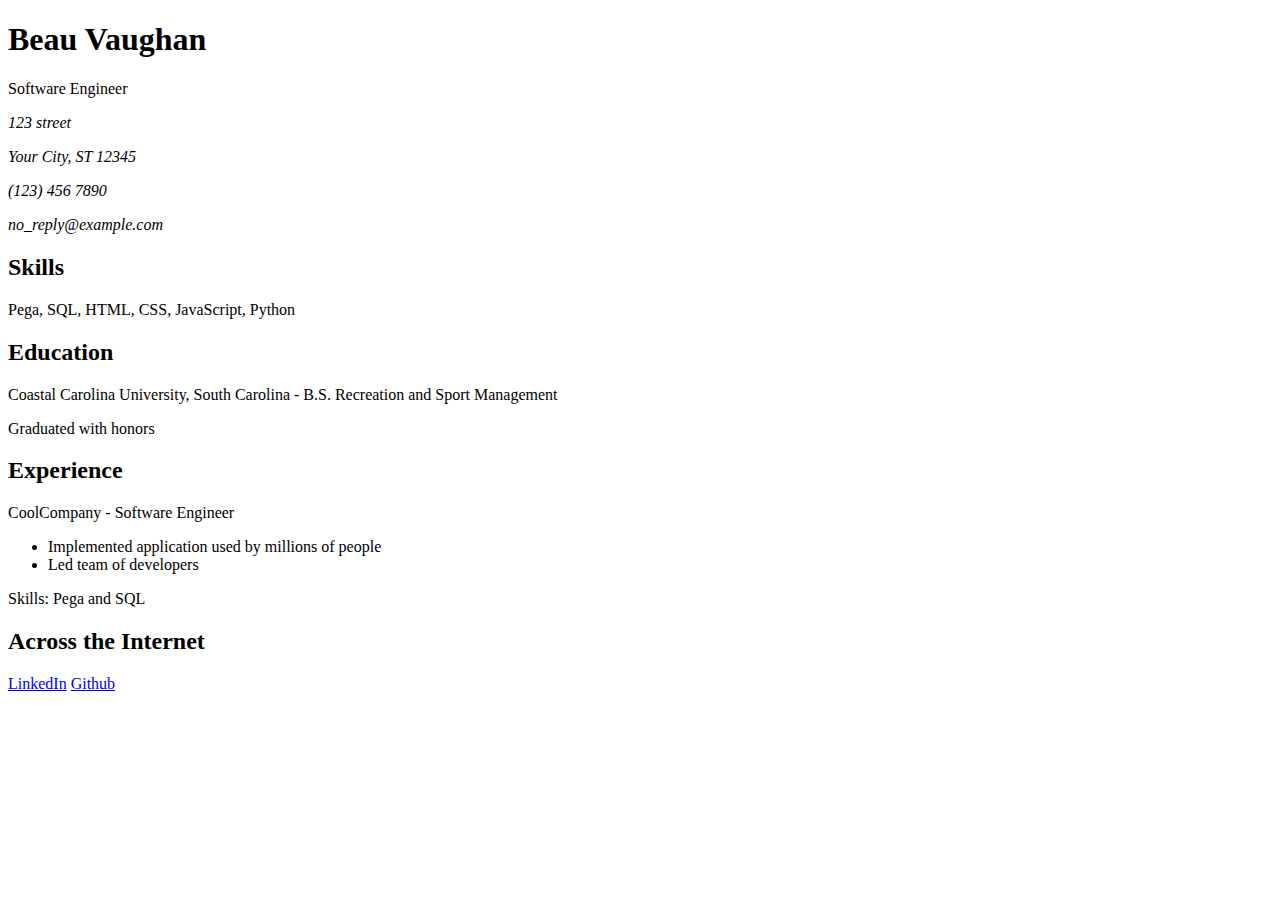
<file: Frontend Projects/1. Single-Page CV/index.html>
<!DOCTYPE html>
<html lang="en">
    <head>
        <meta charset="UTF-8">
        <meta name="viewport" content="width=device-width, initial-scale=1.0" />
        <title>My Resume</title>
        <!-- Meta tags for SEO -->
        <meta name="description" content="Single page resume or CV for Beau Vaughan" />
        <meta name="keywords" content="Frontend Developer, HTML, CSS, JavaScript, Pega, Web Development, Resume" />
        <meta name="author" content="Beau Vaughan" />
        <!-- OG Meta Tags -->
        <meta property="og:title" content="Beau Vaughan - Software Engineer" />
        <meta property="og:type" content="website" />
        <meta property="og:description" content="Single page resume or CV for Beau Vaughan" />
        <!-- Favicon -->
        <link rel="icon" type="image/x-icon" href="favicon.png" />
    </head>
    <body>
        <main>
            <section>
                <h1>Beau Vaughan</h1>
                <p>Software Engineer</p>
                <address>
                    <p>123 street</p>
                    <p>Your City, ST 12345</p>
                    <p>(123) 456 7890</p>
                    <p>no_reply@example.com</p>
                </address>
            </section>
            <section>
                <h2>Skills</h2>
                <p>Pega, SQL, HTML, CSS, JavaScript, Python</p>
            </section>
            <section>
                <h2>Education</h2>
                <p>Coastal Carolina University, South Carolina - B.S. Recreation and Sport Management</p>
                <p>Graduated with honors</p>
            </section>
            <section>
                <h2>Experience</h2>
                <p>CoolCompany - Software Engineer</p>
                <ul>
                    <li>Implemented application used by millions of people</li>
                    <li>Led team of developers</li>
                </ul>
                <p>Skills: Pega and SQL</p>
            </section>
        <footer>
            <section>
                <h2>Across the Internet</h2>
                <a target=_blank href="https://www.linkedin.com/in/beauvaughan/">LinkedIn</a>
                <a target=_blank href="https://github.com/bif3737">Github</a>
            </section>
        </footer>
            
        </main>
    </body>
</html>
</file>
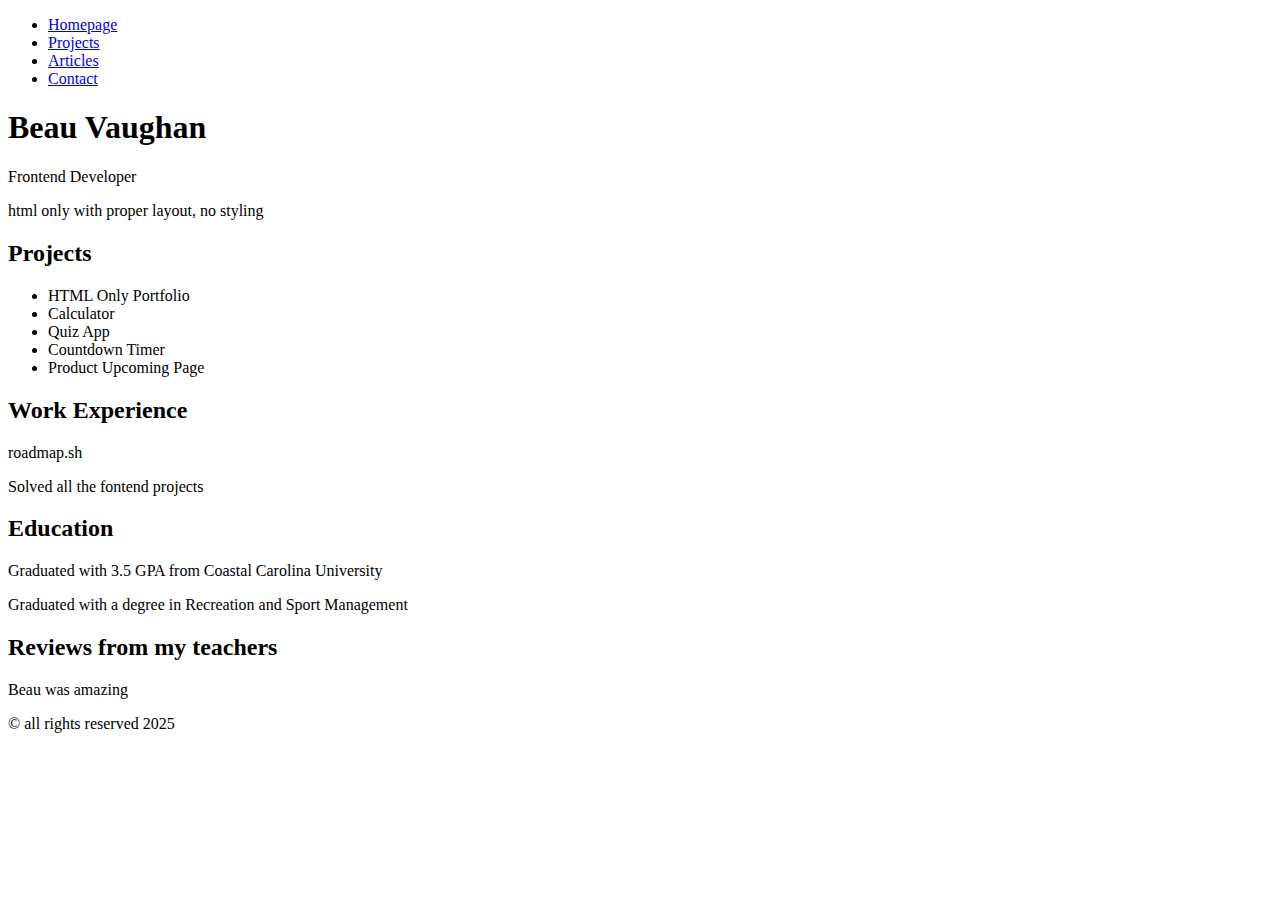
<file: Frontend Projects/2. Basic HTML Website/index.html>
<!DOCTYPE html>
<html lang="en">
    <head>
        <meta charset="UTF-8">
        <meta name="viewport" content="width=device-width, initial-scale=1.0">
        <title>Home | Beau Vaughan Portfolio</title>
        <!-- Meta tags for SEO -->
        <meta name="description" content="Basic HTML website" />
        <meta name="keywords" content="HTML, Portfolio, Projects, Contact" />
        <meta name="author" content="Beau Vaughan" />
    </head>
    <body>
        <header>
            <nav>
                <ul>
                    <li><a href="/index.html">Homepage</a></li>
                    <li><a href="/projects.html">Projects</a></li>
                    <li><a href="/articles.html">Articles</a></li>
                    <li><a href="/contacts.html">Contact</a></li>
                </ul>
            </nav>
            <h1>Beau Vaughan</h1>
            <p>Frontend Developer</p>
            <p>html only with proper layout, no styling</p>
        </header>
        <main>
            <section class="projects">
                <h2>Projects</h2>
                <ul>
                    <li>HTML Only Portfolio</li>
                    <li>Calculator</li>
                    <li>Quiz App</li>
                    <li>Countdown Timer</li>
                    <li>Product Upcoming Page</li>
                </ul>
            </section>
            <section>
                <h2>Work Experience</h2>
                <p>roadmap.sh</p>
                <p>Solved all the fontend projects</p>
            </section>
            <section>
                <h2>Education</h2>
                <p>Graduated with 3.5 GPA from Coastal Carolina University</p>
                <p>Graduated with a degree in Recreation and Sport Management</p>
            </section>
            <section>
                <h2>Reviews from my teachers</h2>
                <p>Beau was amazing</p>
            </section>
        </main>
        <footer>
            <p>&copy; all rights reserved 2025</p>
        </footer>
    </body>


</html>
</file>
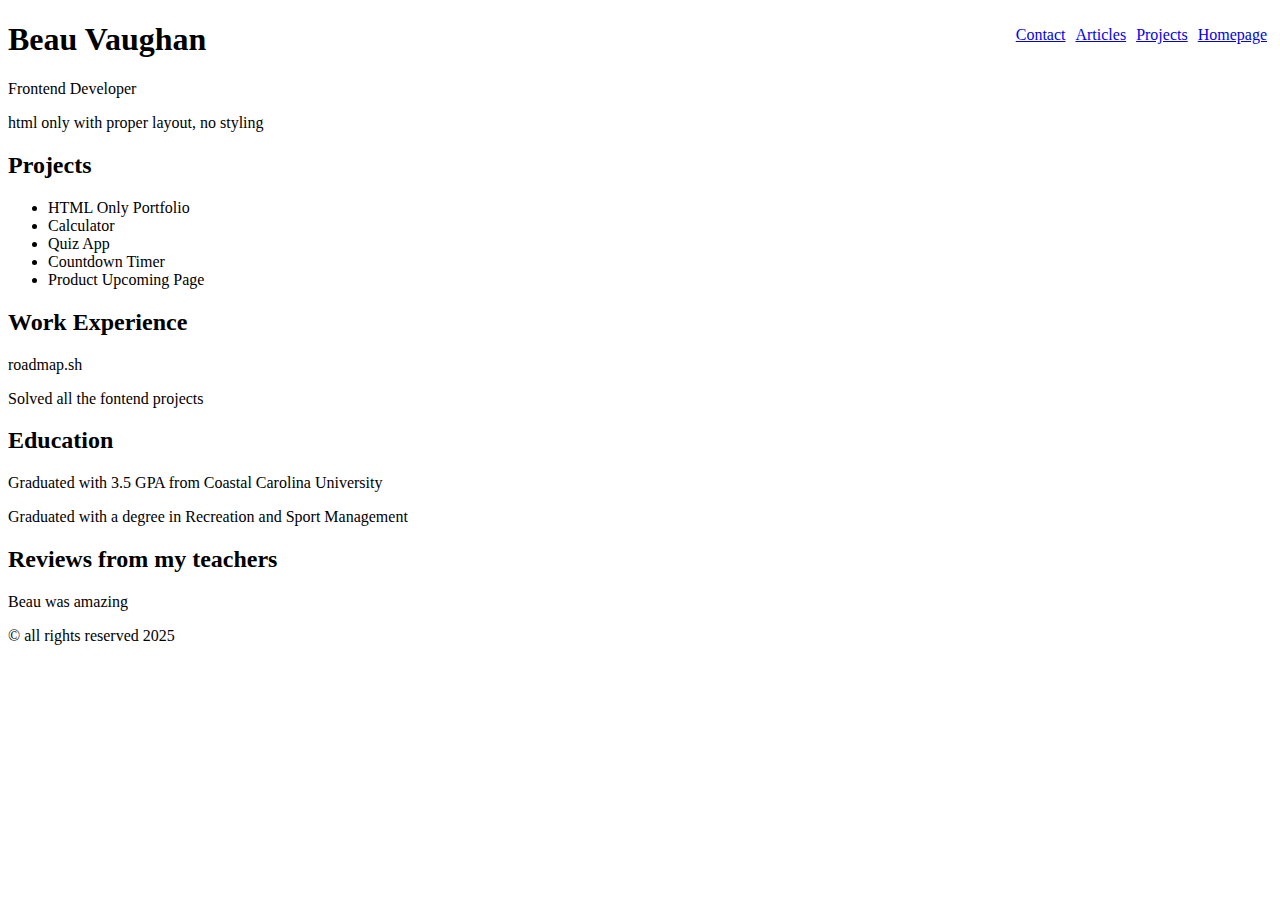
<file: Frontend Projects/3. Personal Portfolio/index.html>
<!DOCTYPE html>
<html lang="en">
    <head>
        <meta charset="UTF-8">
        <meta name="viewport" content="width=device-width, initial-scale=1.0">
        <title>Home | Beau Vaughan Portfolio</title>
        <!-- Meta tags for SEO -->
        <meta name="description" content="Basic HTML website" />
        <meta name="keywords" content="HTML, Portfolio, Projects, Contact" />
        <meta name="author" content="Beau Vaughan" />
        <link rel="stylesheet" href="styles.css">
    </head>
    <body>
        <header>
            <nav>
                <ul>
                    <li><a href="/index.html">Homepage</a></li>
                    <li><a href="/projects.html">Projects</a></li>
                    <li><a href="/articles.html">Articles</a></li>
                    <li><a href="/contacts.html">Contact</a></li>
                </ul>
                <h1>Beau Vaughan</h1>
            </nav>
            
            <p>Frontend Developer</p>
            <p>html only with proper layout, no styling</p>
        </header>
        <main>
            <section class="projects">
                <h2>Projects</h2>
                <ul>
                    <li>HTML Only Portfolio</li>
                    <li>Calculator</li>
                    <li>Quiz App</li>
                    <li>Countdown Timer</li>
                    <li>Product Upcoming Page</li>
                </ul>
            </section>
            <section>
                <h2>Work Experience</h2>
                <p>roadmap.sh</p>
                <p>Solved all the fontend projects</p>
            </section>
            <section>
                <h2>Education</h2>
                <p>Graduated with 3.5 GPA from Coastal Carolina University</p>
                <p>Graduated with a degree in Recreation and Sport Management</p>
            </section>
            <section>
                <h2>Reviews from my teachers</h2>
                <p>Beau was amazing</p>
            </section>
        </main>
        <footer>
            <p>&copy; all rights reserved 2025</p>
        </footer>
    </body>


</html>
</file>
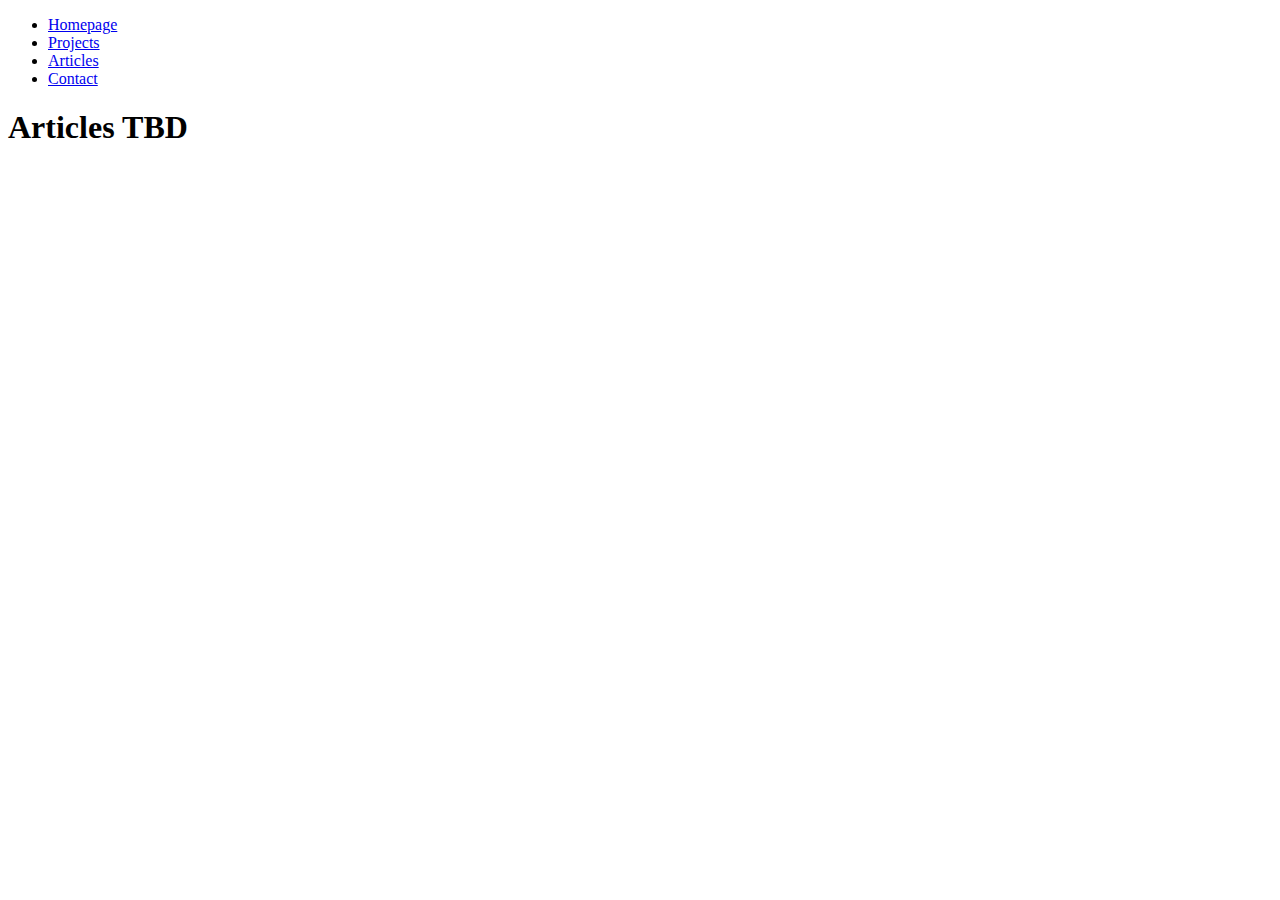
<file: Frontend Projects/2. Basic HTML Website/articles.html>
<!DOCTYPE html>
<html lang="en">
    <head>
        <meta charset="UTF-8">
        <meta name="viewport" content="width=device-width, initial-scale=1.0">
        <title>Articles | Beau Vaughan Portfolio</title>
        <!-- Meta tags for SEO -->
        <meta name="description" content="Basic HTML website" />
        <meta name="keywords" content="HTML, Portfolio, Projects, Contact" />
        <meta name="author" content="Beau Vaughan" />
    </head>
    <body>
        <nav>
            <ul>
                <li><a href="/index.html">Homepage</a></li>
                <li><a href="/projects.html">Projects</a></li>
                <li><a href="/articles.html">Articles</a></li>
                <li><a href="/contacts.html">Contact</a></li>
            </ul>
        </nav>
        <main>
            <section>
                <h1>Articles TBD</h1>
            </section>
        </main>
    </body>


</html>
</file>
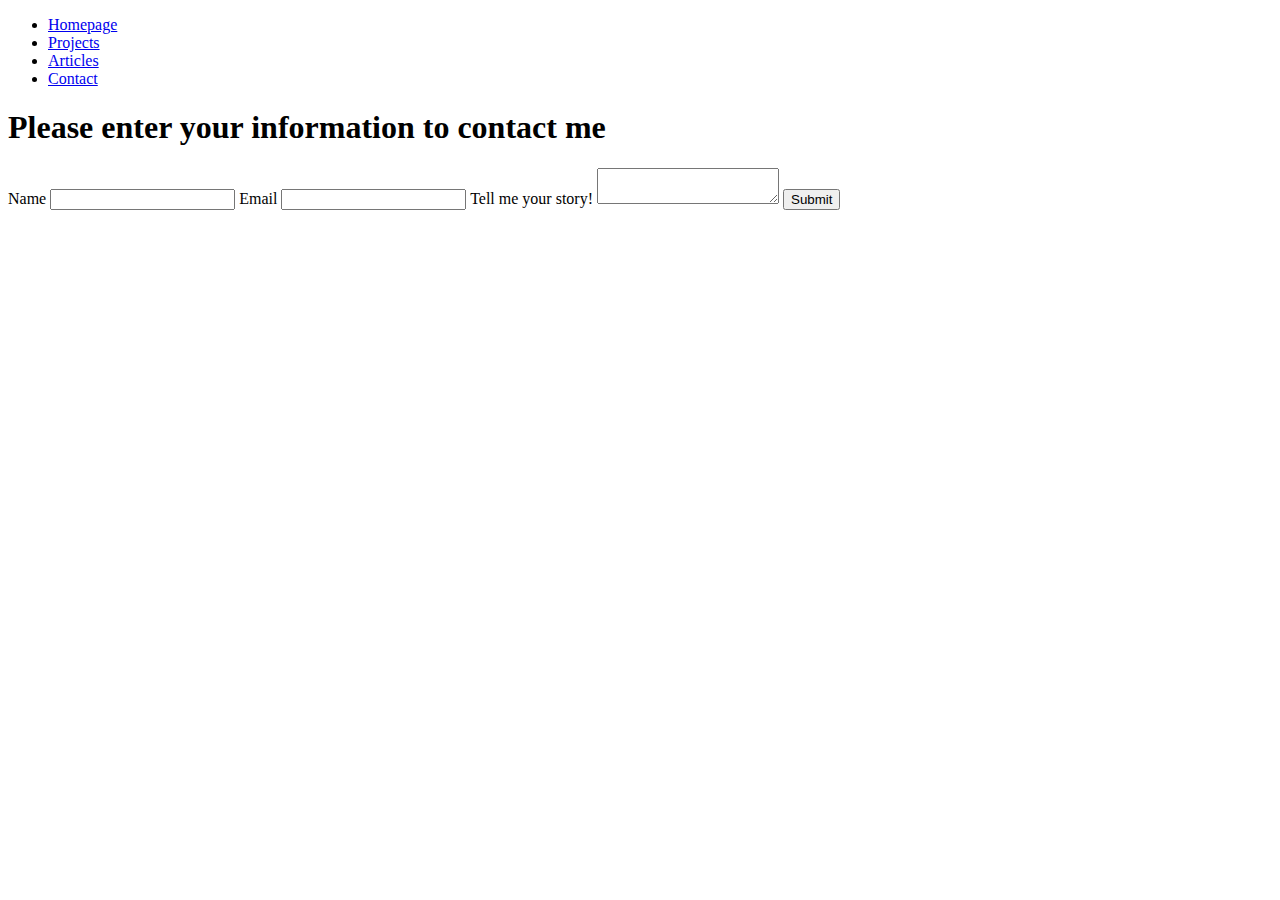
<file: Frontend Projects/2. Basic HTML Website/contacts.html>
<!DOCTYPE html>
<html lang="en">
    <head>
        <meta charset="UTF-8">
        <meta name="viewport" content="width=device-width, initial-scale=1.0">
        <title>Contacts | Beau Vaughan Portfolio</title>
        <!-- Meta tags for SEO -->
        <meta name="description" content="Basic HTML website" />
        <meta name="keywords" content="HTML, Portfolio, Projects, Contact" />
        <meta name="author" content="Beau Vaughan" />
    </head>
    <body>
        <nav>
            <ul>
                <li><a href="/index.html">Homepage</a></li>
                <li><a href="/projects.html">Projects</a></li>
                <li><a href="/articles.html">Articles</a></li>
                <li><a href="/contacts.html">Contact</a></li>
            </ul>
        </nav>
        <main>
            <section>
                <h1>Please enter your information to contact me</h1>
                <form>
                    <label for="name">Name</label>
                    <input id="name" type="text">
                    <label for="email">Email</label>
                    <input type="email" id="email">
                    <label for="message">Tell me your story!</label>
                    <textarea id="message"></textarea>
                    <button type="submit">Submit</button>
                </form>
            </section>
        </main>
    </body>


</html>
</file>
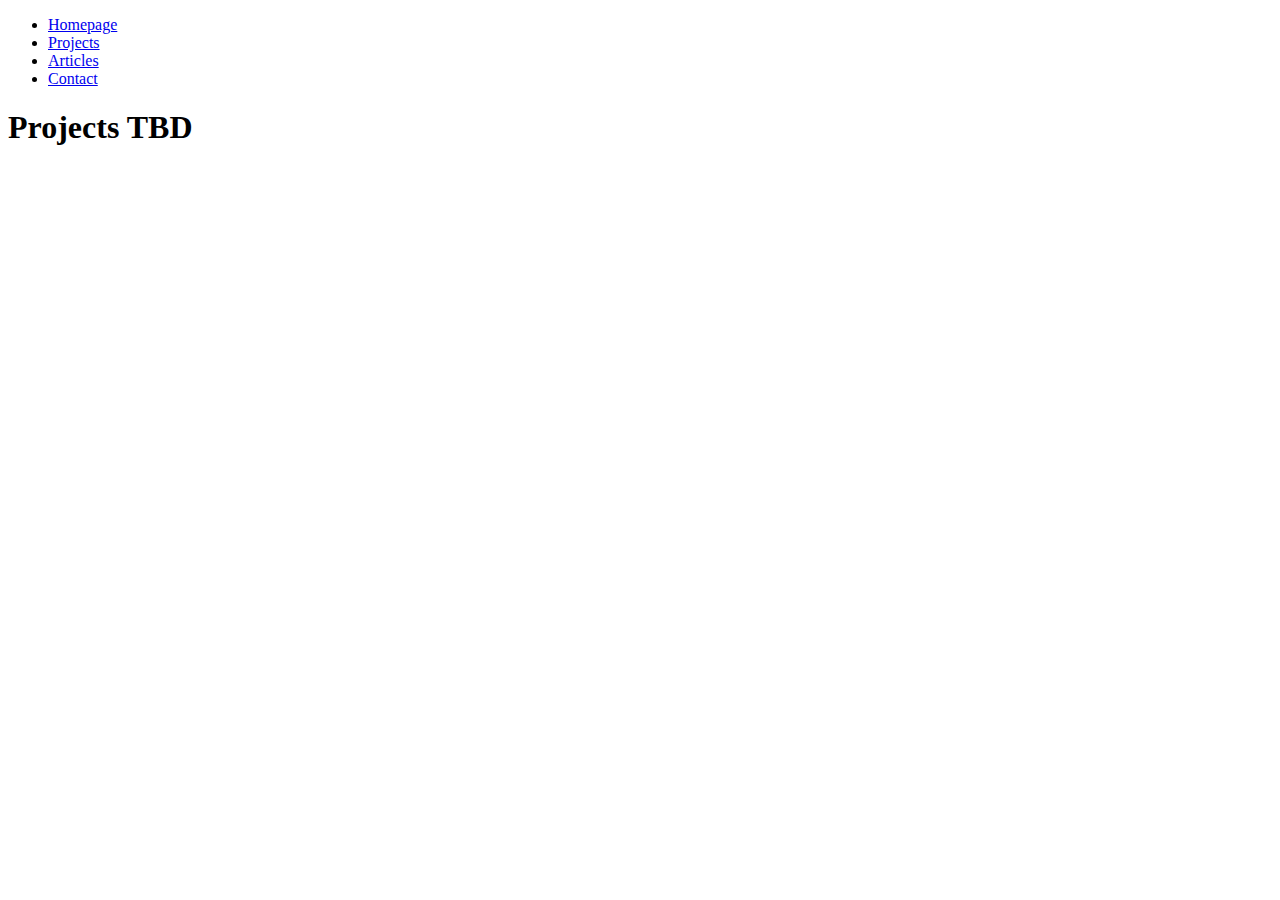
<file: Frontend Projects/2. Basic HTML Website/projects.html>
<!DOCTYPE html>
<html lang="en">
    <head>
        <meta charset="UTF-8">
        <meta name="viewport" content="width=device-width, initial-scale=1.0">
        <title>Projects | Beau Vaughan Portfolio</title>
        <!-- Meta tags for SEO -->
        <meta name="description" content="Basic HTML website" />
        <meta name="keywords" content="HTML, Portfolio, Projects, Contact" />
        <meta name="author" content="Beau Vaughan" />
    </head>
    <body>
        <nav>
            <ul>
                <li><a href="/index.html">Homepage</a></li>
                <li><a href="/projects.html">Projects</a></li>
                <li><a href="/articles.html">Articles</a></li>
                <li><a href="/contacts.html">Contact</a></li>
            </ul>
        </nav>
        <main>
            <section>
                <h1>Projects TBD</h1>
            </section>
        </main>
    </body>


</html>
</file>
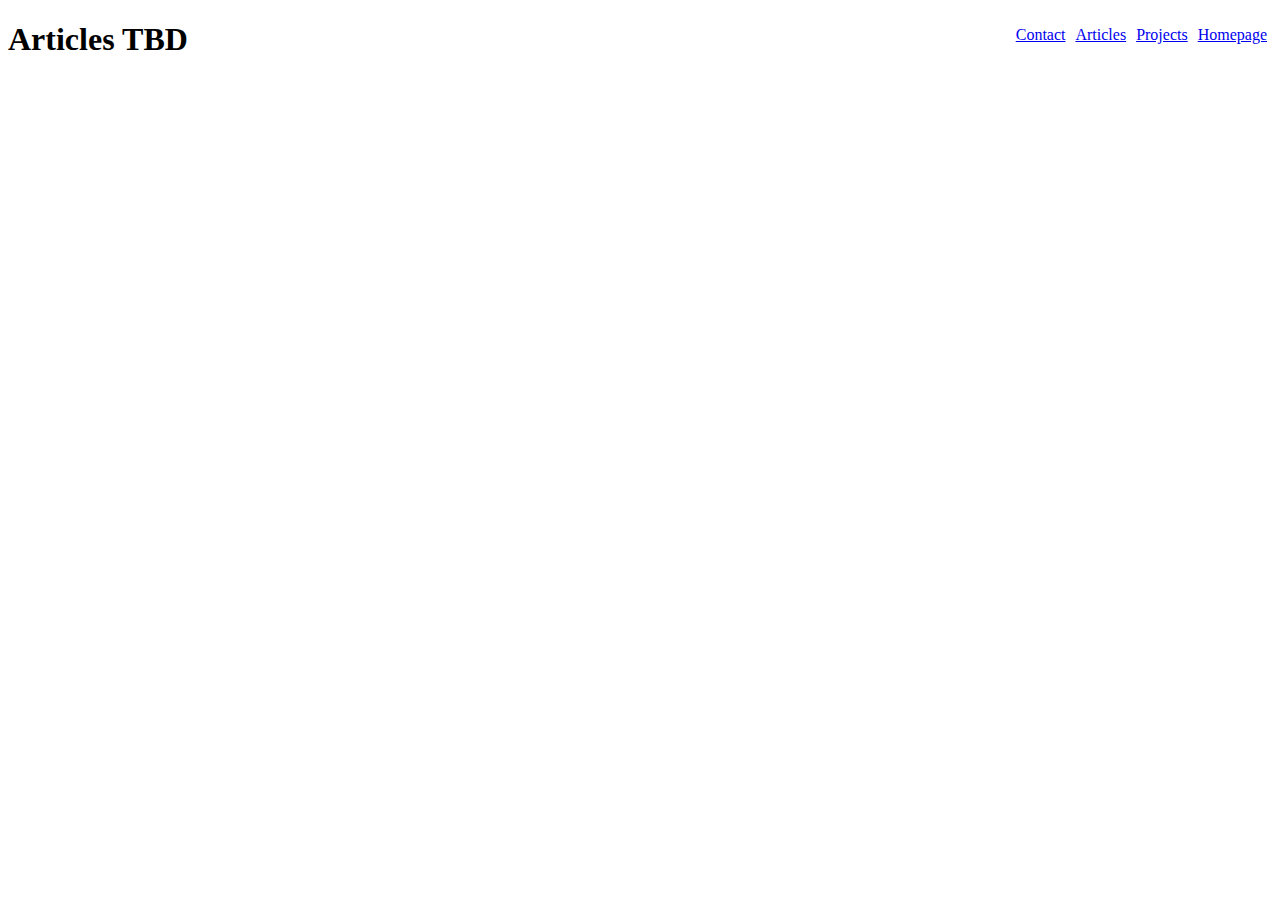
<file: Frontend Projects/3. Personal Portfolio/articles.html>
<!DOCTYPE html>
<html lang="en">
    <head>
        <meta charset="UTF-8">
        <meta name="viewport" content="width=device-width, initial-scale=1.0">
        <title>Articles | Beau Vaughan Portfolio</title>
        <!-- Meta tags for SEO -->
        <meta name="description" content="Basic HTML website" />
        <meta name="keywords" content="HTML, Portfolio, Projects, Contact" />
        <meta name="author" content="Beau Vaughan" />
        <link rel="stylesheet" href="styles.css">
    </head>
    <body>
        <nav>
            <ul>
                <li><a href="/index.html">Homepage</a></li>
                <li><a href="/projects.html">Projects</a></li>
                <li><a href="/articles.html">Articles</a></li>
                <li><a href="/contacts.html">Contact</a></li>
            </ul>
        </nav>
        <main>
            <section>
                <h1>Articles TBD</h1>
            </section>
        </main>
    </body>


</html>
</file>
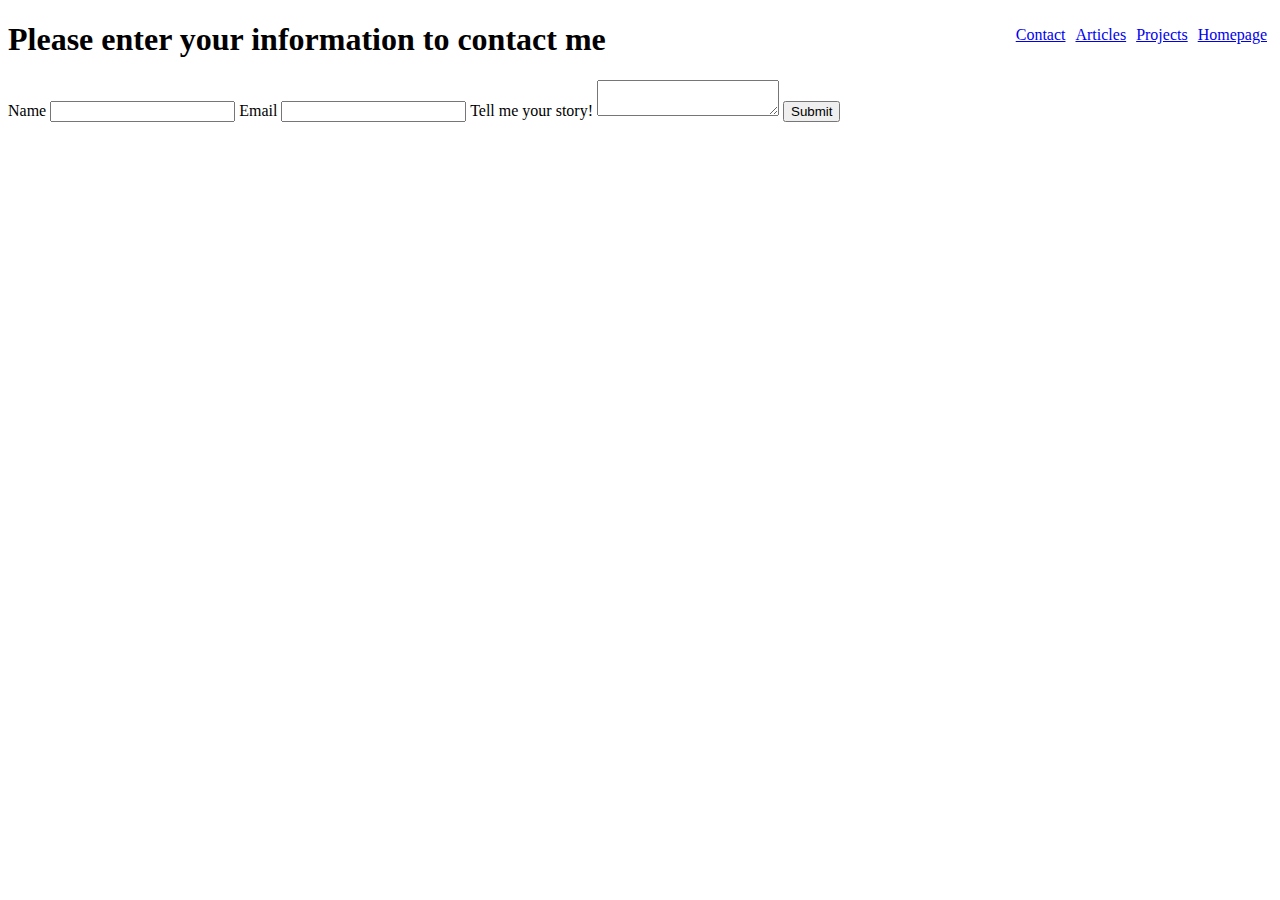
<file: Frontend Projects/3. Personal Portfolio/contacts.html>
<!DOCTYPE html>
<html lang="en">
    <head>
        <meta charset="UTF-8">
        <meta name="viewport" content="width=device-width, initial-scale=1.0">
        <title>Contacts | Beau Vaughan Portfolio</title>
        <!-- Meta tags for SEO -->
        <meta name="description" content="Basic HTML website" />
        <meta name="keywords" content="HTML, Portfolio, Projects, Contact" />
        <meta name="author" content="Beau Vaughan" />
        <link rel="stylesheet" href="styles.css">
    </head>
    <body>
        <nav>
            <ul>
                <li><a href="/index.html">Homepage</a></li>
                <li><a href="/projects.html">Projects</a></li>
                <li><a href="/articles.html">Articles</a></li>
                <li><a href="/contacts.html">Contact</a></li>
            </ul>
        </nav>
        <main>
            <section>
                <h1>Please enter your information to contact me</h1>
                <form>
                    <label for="name">Name</label>
                    <input id="name" type="text">
                    <label for="email">Email</label>
                    <input type="email" id="email">
                    <label for="message">Tell me your story!</label>
                    <textarea id="message"></textarea>
                    <button type="submit">Submit</button>
                </form>
            </section>
        </main>
    </body>


</html>
</file>
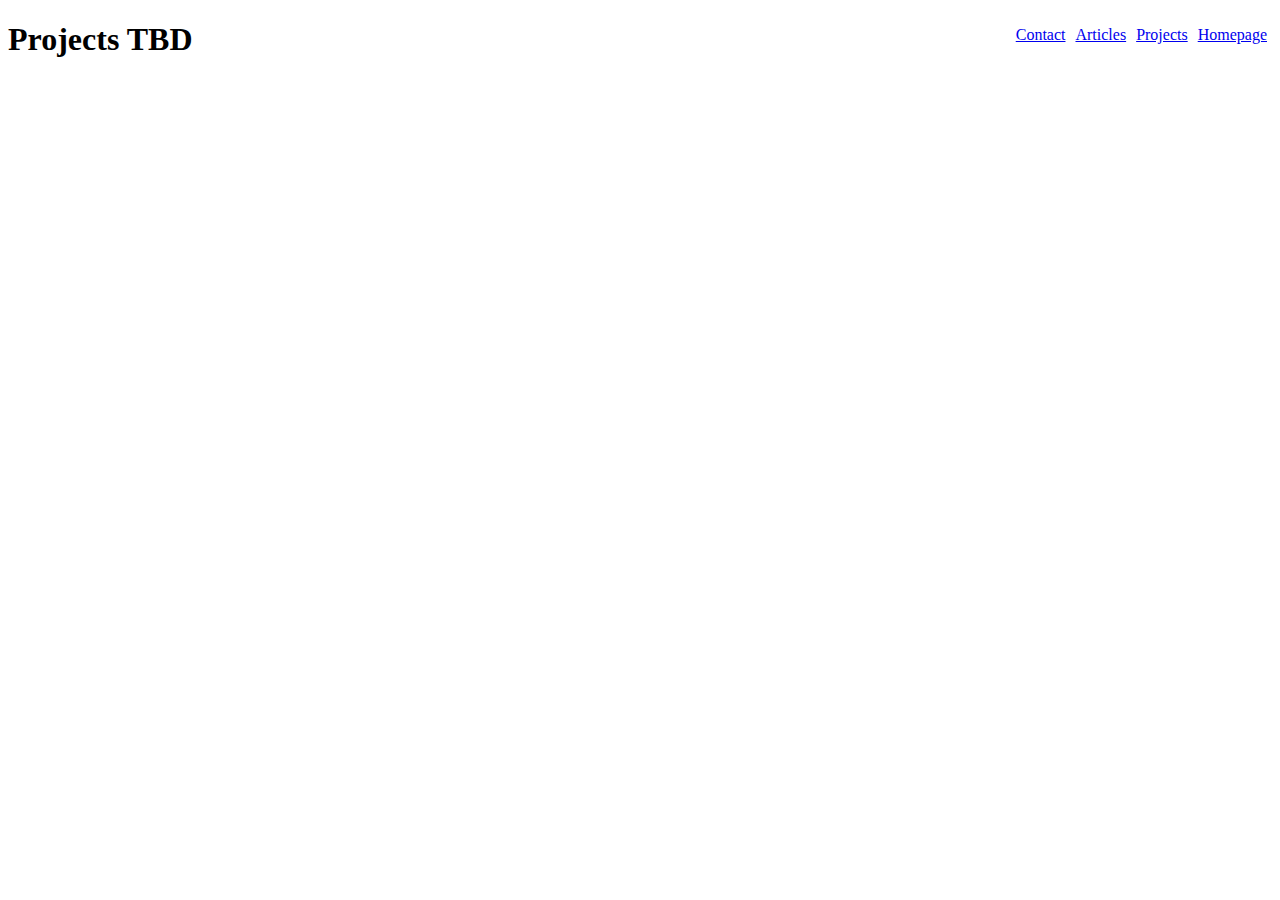
<file: Frontend Projects/3. Personal Portfolio/projects.html>
<!DOCTYPE html>
<html lang="en">
    <head>
        <meta charset="UTF-8">
        <meta name="viewport" content="width=device-width, initial-scale=1.0">
        <title>Projects | Beau Vaughan Portfolio</title>
        <!-- Meta tags for SEO -->
        <meta name="description" content="Basic HTML website" />
        <meta name="keywords" content="HTML, Portfolio, Projects, Contact" />
        <meta name="author" content="Beau Vaughan" />
        <link rel="stylesheet" href="styles.css">
    </head>
    <body>
        <nav>
            <ul>
                <li><a href="/index.html">Homepage</a></li>
                <li><a href="/projects.html">Projects</a></li>
                <li><a href="/articles.html">Articles</a></li>
                <li><a href="/contacts.html">Contact</a></li>
            </ul>
        </nav>
        <main>
            <section>
                <h1>Projects TBD</h1>
            </section>
        </main>
    </body>


</html>
</file>
<file: Frontend Projects/3. Personal Portfolio/styles.css>
nav > ul > li {
    list-style: none;
    display: inline;
    padding: 5px;
    float: right;
}
</file>
